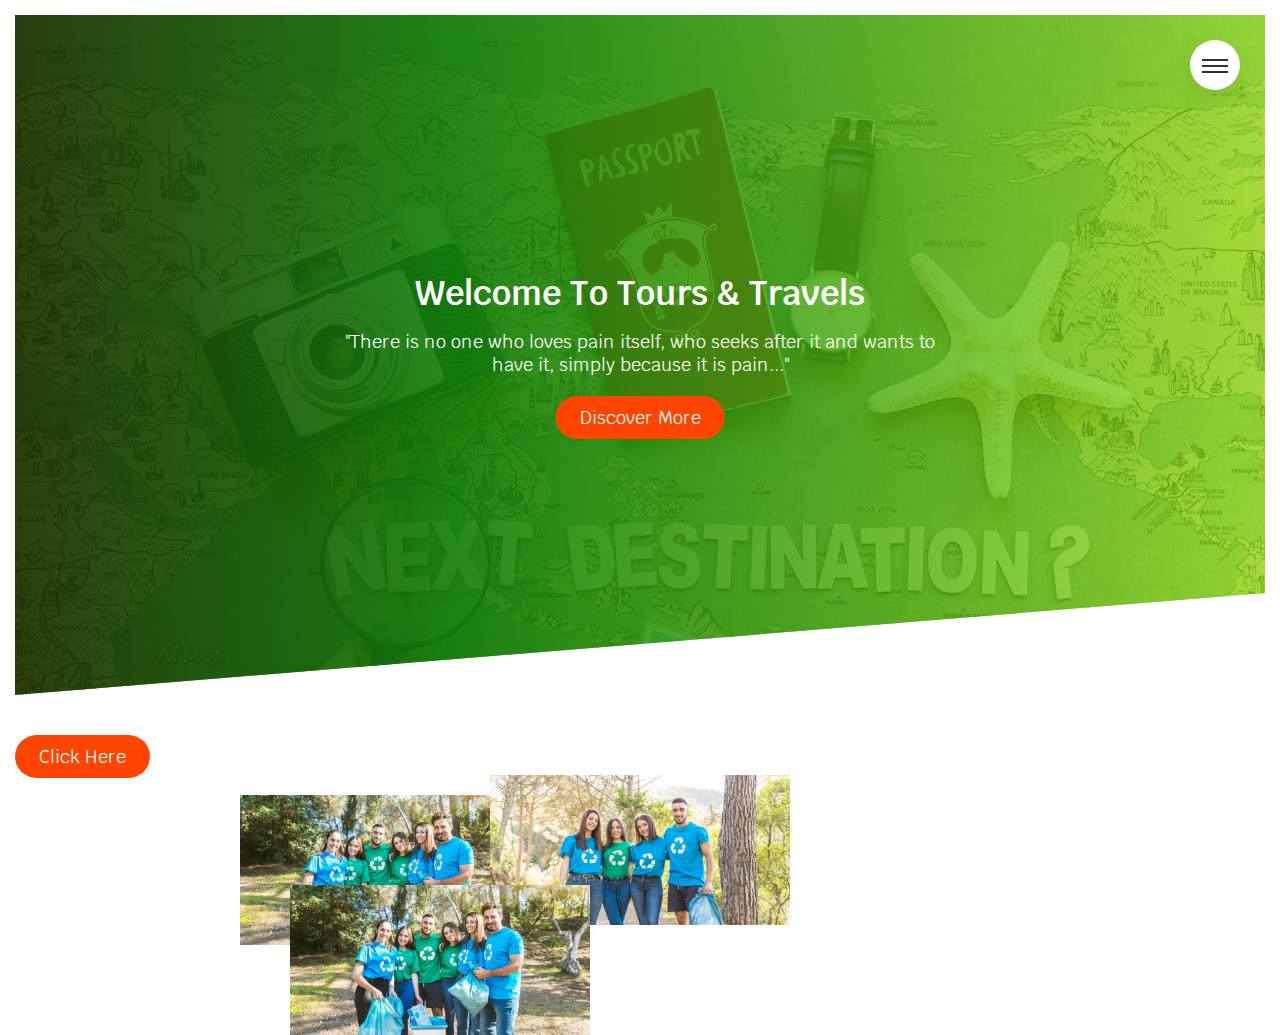
<file: menu/index.html>
<!DOCTYPE html>
<html lang="en">
<head>
    <meta charset="UTF-8">
    <meta http-equiv="X-UA-Compatible" content="IE=edge">
    <meta name="viewport" content="width=device-width, initial-scale=1.0">
    <title>Menu</title>
    <link rel="preconnect" href="https://fonts.googleapis.com">
    <link rel="preconnect" href="https://fonts.gstatic.com" crossorigin>
    <link href="https://fonts.googleapis.com/css2?family=Krub:wght@300;400;500&display=swap" rel="stylesheet">
    <link rel="stylesheet" href="style.css">
</head>
<body>
    <div class="wrapper">
        <section class="banner-section pos-relative">
            <div class="banner-content abs-center">
                <h1>Welcome To Tours &amp; Travels</h1>
                <p>"There is no one who loves pain itself, who seeks after it and wants to have it, simply because it is pain..."</p>
                <a href="#popup"  class="common-btn" title="Discover More">Discover More</a>
            </div>
        </section>

        <div class="banner">
            <div class="banner__img-box">
                <img src="images/blog2.png" alt="" class="banner__img banner__img_1">
                <img src="images/blog3.png" alt="" class="banner__img banner__img_2">
                <img src="images/blog2.png" alt="" class="banner__img banner__img_3">
            </div>
        </div>
        
        <div class="navigation">
            <input type="checkbox" class="navigation__checkbox" id="navi-toggle">
            <label for="navi-toggle" class="navigation__button">
                <span class="navigation__icon"></span>
            </label>
            <div class="navigation__background">&nbsp;</div>
            <nav class="navigation__nav">
                <ul class="navigation__list">
                    <li class="navigation__item"><a href="#" class="navigation__link">About Us</a></li>
                    <li class="navigation__item"><a href="#" class="navigation__link">Products</a></li>
                    <li class="navigation__item"><a href="#" class="navigation__link">Careers</a></li>
                    <li class="navigation__item"><a href="#" class="navigation__link">Gallery</a></li>
                    <li class="navigation__item"><a href="#" class="navigation__link">Contact Us</a></li>
                </ul>
            </nav>
        </div>
    
        <a href="#popup"  class="common-btn" title="Click Now">Click Here</a>
    </div>

    <div class="popup" id="popup">
        <div class="popup__content">
           <div class="popup__left">
                <img src="images/blog2.png" alt="" class="popup__img">
                <img src="images/blog3.png" alt="" class="popup__img">
           </div>
           <div class="popup__right">
                <a href="#" class="popup__close">&times;</a>
                <h2>Start Booking Now</h2>
                <h3>Please read this terms before booking.</h3>
                <p class="popup__text">Lorem Ipsum is simply dummy text of the printing and typesetting industry. Lorem Ipsum has been the industry's standard dummy text ever since the 1500s, when an unknown printer took a galley of type and scrambled it to make a type specimen book. It has survived not only five centuries, but also the leap into electronic typesetting, remaining essentially unchanged. It was popularised in the 1960s with the release of Letraset sheets containing Lorem Ipsum passages, and more recently with desktop publishing software like Aldus PageMaker including versions of Lorem Ipsum.</p>
                <a href="#" class="common-btn" title="Book Now">Book Now</a>
            </div>
        </div>
    </div>

</body>
</html>
</file>
<file: menu/style.css>
@import url('https://fonts.googleapis.com/css2?family=Krub:wght@300;400;500&display=swap');
*{margin: 0;padding: 0;}
body{font-family: 'Krub', sans-serif;}
a {display: inline-block;text-decoration: none;}
/* .wrapper {background-image:linear-gradient(120deg,green,yellowgreen);margin: 20px;} */
.wrapper {margin: 15px;}
.common-btn {display: inline-block;padding: 10px 24px; background-color:orangered;color: #fff;border-radius: 50px;font-size: 18px;}
p{font-size: 18px;}
h2 {color: orangered;margin-bottom: 15px;}
h3 {color: #313131;margin-bottom: 10px;}
.pos-relative {position: relative;}
.abs-center{position: absolute;top: 50%;left: 50%;transform: translate(-50%,-50%);text-align: center;}


.banner-section {
    background-image:linear-gradient(90deg, rgba(27,51,3,0.9) 0%, rgba(17,129,8,0.9) 35%, rgba(138,230,14,0.7) 100%), url(./images/banner.jpg);
    height: 680px;
    clip-path: polygon(0 0 , 100% 0 , 100% 85%, 0 100%);
}
.banner-content{color: #fff;}
.banner-content h1 {font-size: 34px;font-weight: 600;margin-bottom: 15px;}
.banner-content p {margin-bottom: 20px;}

.navigation__checkbox{
    display:none;
}
.navigation__button{
    height: 50px;
    width: 50px;
    background-color: #fff;
    position: fixed;
    top: 40px;
    right: 40px;
    border-radius: 50%;
    z-index: 2000;
    box-shadow: 0 10px 30px rgba(0,0,0,0.1);
    text-align: center;
    cursor: pointer;
}
.navigation__background {
    height: 40px;
    width: 40px;
    border-radius: 50%;
    background-image:radial-gradient(red,orange);
    position: fixed;
    top: 45px;
    right: 45px;
    z-index: 1000;
    /* transform: scale(60); on checked we need to add this */
    transition: transform 0.8s cubic-bezier(0.86,0,0.07,1);
}
.navigation__nav {
    height: 100vh;
    width:0;
    position: fixed;
    top: 0;
    right: 0;
    z-index: 1500;
    opacity: 0;
    transition: all 0.8s cubic-bezier(0.68,-0.55,0.265,1.55);
}

.navigation__list {
    position: absolute;
    top: 50%;
    left: 50%;
    transform: translate(-50%,-50%);
    list-style: none;
    text-align: center;
    width: 100%;
}

.navigation__item {
    margin: 10px;
}

.navigation__link , .navigation__link:visited {
    font-size: 28px;
    color: #fff;
    text-transform: uppercase;
    padding: 10px 20px;
    font-weight: 400;
    text-decoration: none;
    background-image: linear-gradient(120deg , transparent 50% , transparent 50% , white 50%);
    background-size: 220%;
    transition: all 0.5s;
}

.navigation__link:hover {
    background-position: 100%;
    color: red;
    transform: translateX(10px);
}

.navigation__checkbox:checked ~ .navigation__background {
    transform: scale(80);
    transition: all 0.5s;
}

.navigation__checkbox:checked ~ .navigation__nav {
    opacity: 1;
    width: 100%;
    transition: all 0.8s;
}

.navigation__icon{
    position: relative;
    margin-top: 25px;
}
.navigation__icon , .navigation__icon::before , .navigation__icon::after {
    width: 26px;
    height: 2px;
    background-color: #313131;
    display: inline-block;
}
.navigation__icon::before , .navigation__icon::after {
    content: "";
    position: absolute;
    left: 0;
    transition: all 0.3s;
}

.navigation__icon::before {
    top: 6px;
}
.navigation__icon::after {
   top: -6px;
}

.navigation__button:hover .navigation__icon::before {
    top: 7px;
}

.navigation__button:hover .navigation__icon::after {
    top: -7px;
}

.navigation__checkbox:checked + .navigation__button .navigation__icon{
    background-color: transparent;
}

.navigation__checkbox:checked + .navigation__button .navigation__icon::before{
    top:0;
    transform: rotate(135deg);
    transition: all 0.3s;
}

.navigation__checkbox:checked + .navigation__button .navigation__icon::after{
    top:0;
    transform: rotate(-135deg);
    transition: all 0.3s;
}

/* POPup CSS */
.popup {
    height: 100vh;
    width: 100%;
    position: fixed;
    top: 0;
    left: 0;
    background-color:rgba(0,0,0,0.5);
    z-index: 9999;
    opacity: 0;
    visibility: hidden;
    transition: all 0.3s;
}

.popup__content{
    width: 75%;
    background-color: #fff;
    height: 250px;
    box-shadow: 0 0 15px #313131;
    border-radius: 3px;
    position: absolute;
    top: 50%;
    left: 50%;
    transform: translate(-50%,-50%) scale(0.25);
    display: table;
    overflow: hidden;
    opacity: 0;
    transition: all 0.5s 0.2s;
}

.popup__left{
    width: 33.3333%;
    display: table-cell;
}

.popup__right{
    width: 66.66667%;
    display: table-cell;
    vertical-align: middle;
    padding:0 30px;
}

.popup__img{
    display: block;
    width: 100%;
}

.popup__text {
    font-size: 16px;
    margin-bottom: 20px;
    column-count: 2;
    column-gap:30px;
    column-rule:1px solid #c5c5c5;
    text-align: justify;
    hyphens: auto;
}

.popup:target {
    opacity: 1;
    visibility: visible;
}

.popup:target .popup__content{
    opacity: 1;
    transform: translate(-50%,-50%) scale(1);
}

.popup__close , .popup__close:visited {
    color: #313131;
    font-size: 26px;
    font-weight: 600;
    display: block;
    position: absolute;
    top: 20px;
    right: 20px;
    transition: all 0.3s;
}

.popup__close:hover{
    color: orangered;
    transition: all 0.3s;
}

/* banner images hover */
.banner {
    width: 80%;
    margin: 0 auto;
    padding-top: 40px;
}
.banner__img-box {
    position: relative;
}

.banner__img {
    transform: scale(0.6);
    outline-offset: 15px;
    transition: all 0.3s;
    position: absolute;
}

.banner__img:hover {
    transform: scale(0.7);
    outline: 6px solid orangered;
    transition: all 0.3s;
    z-index: 9;
}

.banner__img.banner__img_1 {
    left: 0;
    top: 10px;
}

.banner__img.banner__img_2 {
    top: -10px;
    left: 250px;
}

.banner__img.banner__img_3 {
    left: 50px;
    top: 100px;
}
</file>
